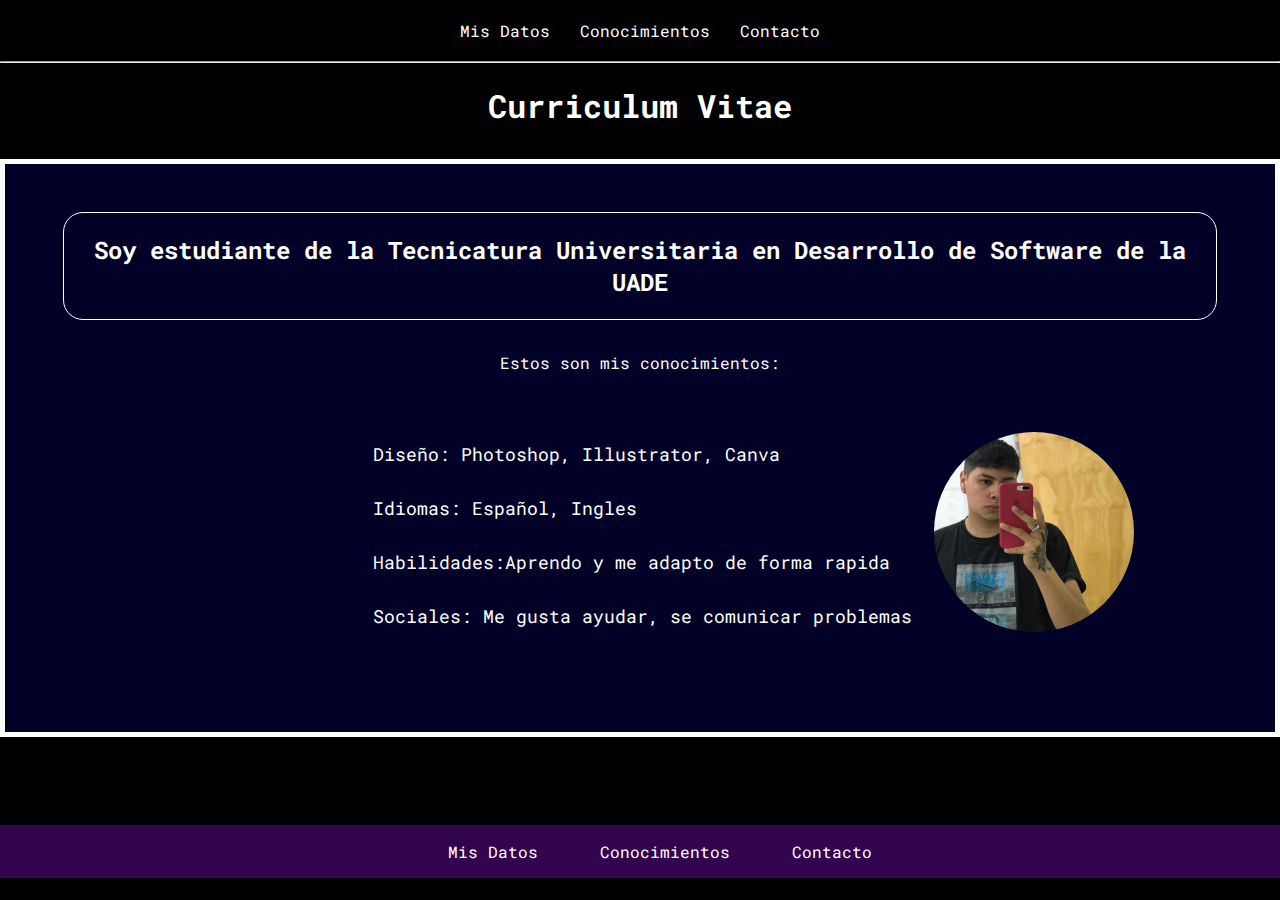
<file: conocimientos.html>
<!DOCTYPE html>
<html>
<head>
    <title>Mi CV</title>
    <link rel="preconnect" href="https://fonts.googleapis.com">
    <link rel="preconnect" href="https://fonts.gstatic.com" crossorigin>
    <link href="https://fonts.googleapis.com/css2?family=Roboto+Mono:wght@300;400;700&display=swap" rel="stylesheet">
    <link rel="stylesheet" href="/css/style.css"
</head>
<body>
    <header>
        <nav class="menu-nav">
            <ul>
               <li class="nav-links">
                    <a href="index.html">Mis Datos</a>
                </li>
                <li class="nav-links">
                    <a href="conocimientos.html">Conocimientos</a>
                </li>
                <li class="nav-links">
                    <a href="contacto.html">Contacto</a>
                </li>
            </ul>
            <hr></hr>
        </nav>
        <h1>
            <span>
                Curriculum Vitae
            </span>
        </h1>
    </header>
    <main>
        <div class="datos">
            <h2>Soy estudiante de la Tecnicatura Universitaria en Desarrollo de Software de la UADE</h2>
        </div>
        <div>
            <p id="mainMisDatos">
                <a href="#">
                    Estos son mis conocimientos:
                </a>
            </p>
            <p id="informacion">
                Diseño: Photoshop, Illustrator, Canva <br>
                Idiomas: Español, Ingles <br>
                Habilidades:Aprendo y me adapto de forma rapida <br>
                Sociales: Me gusta ayudar, se comunicar problemas
            </p>
            <div id="foto">
                <img src="img/fotocv.jpeg" alt="foto curriculum" id="fotocv">
            </div>
        </div>
    </main>
    <footer>
        <div class="nav-footer">
            <ul id="footer-ul">
               <li class="nav-links-footer">
                    <a href="index.html">Mis Datos</a>
                </li>
                <li class="nav-links-footer">
                    <a href="conocimientos.html">Conocimientos</a>
                </li>
                <li class="nav-links-footer">
                    <a href="contacto.html">Contacto</a>
                </li>
            </ul>
        <div></div>
    </footer>
</body>
</html>
</file>
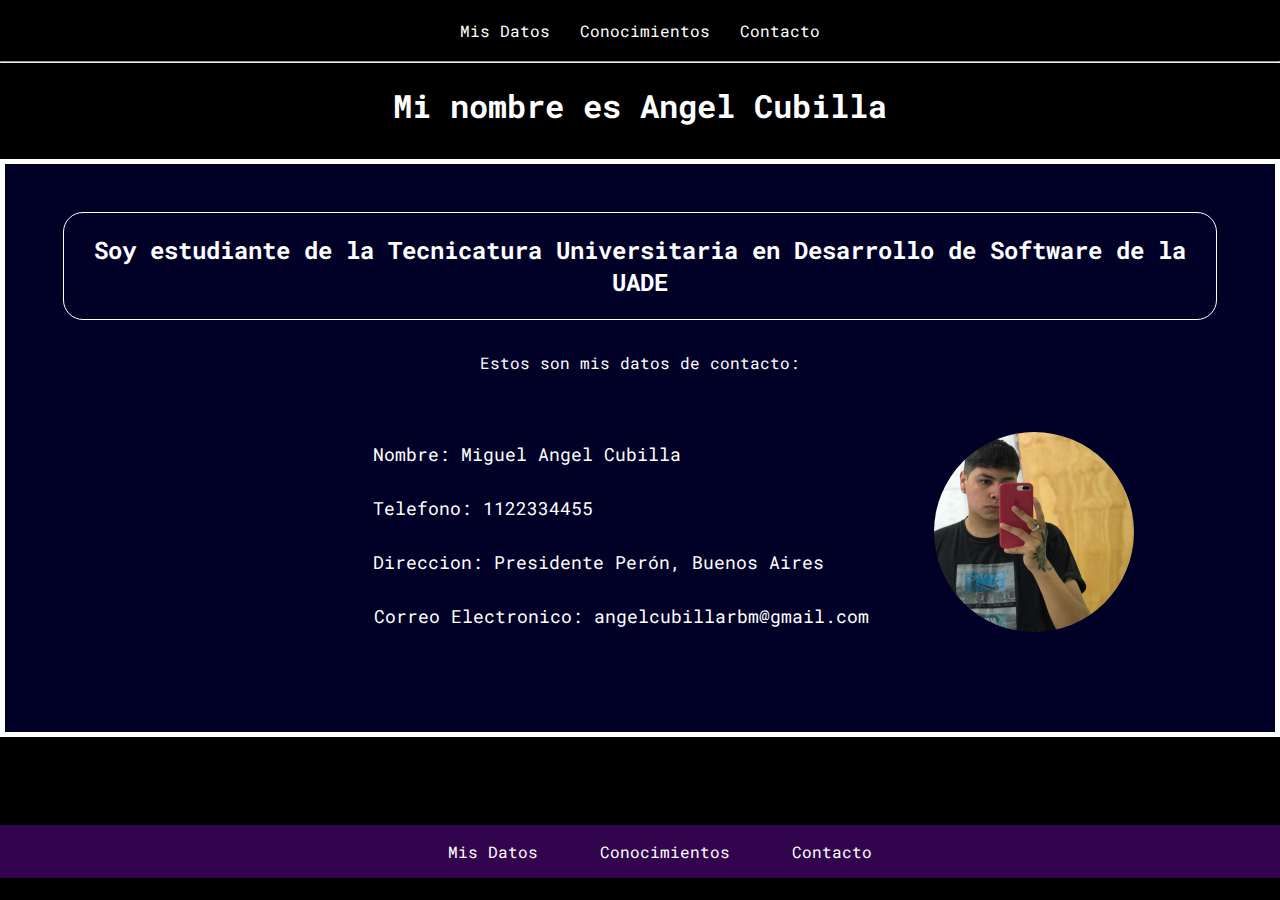
<file: contacto.html>
<!DOCTYPE html>
<html>
<head>
    <title>Mi CV</title>
    <link rel="preconnect" href="https://fonts.googleapis.com">
    <link rel="preconnect" href="https://fonts.gstatic.com" crossorigin>
    <link href="https://fonts.googleapis.com/css2?family=Roboto+Mono:wght@300;400;700&display=swap" rel="stylesheet">
    <link rel="stylesheet" href="/css/style.css"
</head>
<body>
    <header>
        <nav class="menu-nav">
            <ul>
               <li class="nav-links">
                    <a href="index.html">Mis Datos</a>
                </li>
                <li class="nav-links">
                    <a href="conocimientos.html">Conocimientos</a>
                </li>
                <li class="nav-links">
                    <a href="contacto.html">Contacto</a>
                </li>
            </ul>
            <hr></hr>
        </nav>
        <h1>
            <span>
                Mi nombre es Angel Cubilla
            </span>
        </h1>
    </header>
    <main>
        <div class="datos">
            <h2>Soy estudiante de la Tecnicatura Universitaria en Desarrollo de Software de la UADE</h2>
        </div>
        <div>
            <p id="mainMisDatos">
                <a href="#">
                    Estos son mis datos de contacto:
                </a>
            </p>
            <p id="informacion">
                Nombre: Miguel Angel Cubilla <br>
                Telefono: 1122334455 <br>
                Direccion: Presidente Perón, Buenos Aires <br>
                <a href="mailto:angelcubillarbm@gmail.com">Correo Electronico: angelcubillarbm@gmail.com</a>
            </p>
            <div id="foto">
                <img src="img/fotocv.jpeg" alt="foto curriculum" id="fotocv">
            </div>
        </div>
    </main>
    <footer>
        <div class="nav-footer">
            <ul id="footer-ul">
               <li class="nav-links-footer">
                    <a href="index.html">Mis Datos</a>
                </li>
                <li class="nav-links-footer">
                    <a href="conocimientos.html">Conocimientos</a>
                </li>
                <li class="nav-links-footer">
                    <a href="contacto.html">Contacto</a>
                </li>
            </ul>
        <div></div>
    </footer>
</body>
</html>
</file>
<file: css/style.css>
html, body {
    margin: 0px;
    padding: 0px;
    background-color: rgb(0, 0, 0);
    color: white;
    cursor: default;
}

body {
    font-family: 'Roboto Mono', monospace;
}

header {
    color: white;
    text-align: center;

}

h1 {
    margin-bottom: 2rem;
}

header ul {
    padding: 20px;
    margin:  0px;
}

header a:hover{
    background-color: beige;
    color: black;
}

.nav-links {
    list-style-type: none;
    display: inline-block; 
}

ul li a {
    text-decoration: none;
    color: white;
    padding: 0px 10px 0px 10px;
}

p {
    padding-bottom: 20px;
}

hr {
    margin: 0px;
}

main{
    padding: 10px;
    background-color: #010128;
    border: 5px solid;
    padding: 3rem;
    margin-top: 0rem;
}

.datos {
    border: 1px solid;
    border-radius: 20px;
    text-align: center;
    margin: 0px 10px 0px 10px;
}

.datos, a{
    text-decoration: none;
    color: white;
    padding: 1px;
}

#mainMisDatos {
    text-align: center;
    padding-top: 1rem;
}

#mainMisDatos a:hover {
    background-color: beige;
    color: black;
}

#informacion {
    font-size:large;
    line-height: 300%;
    margin-bottom: 0%;
    text-align: left;
    margin-left: 20rem;
    padding-top: 1rem;
    display: block;
}

#fotocv {
    position: relative;
    margin-left: 75%;
    margin-top: -30rem;
    margin-bottom: 3rem;
    width: 200px;
    border-radius: 150px; 
    position:relative;
}

footer {
    background-color: rgb(51, 4, 78);
    position: relative;
    margin-top: 5.5rem;
    text-align: center;
}

#footer-ul {
    margin: 0px;
}



.nav-links-footer :hover{
    background-color: beige;
    color: black;
}

.nav-links-footer {
    list-style-type: none;
    display: inline-block; 
}

.nav-links-footer {
    padding: 1rem;
}
</file>
